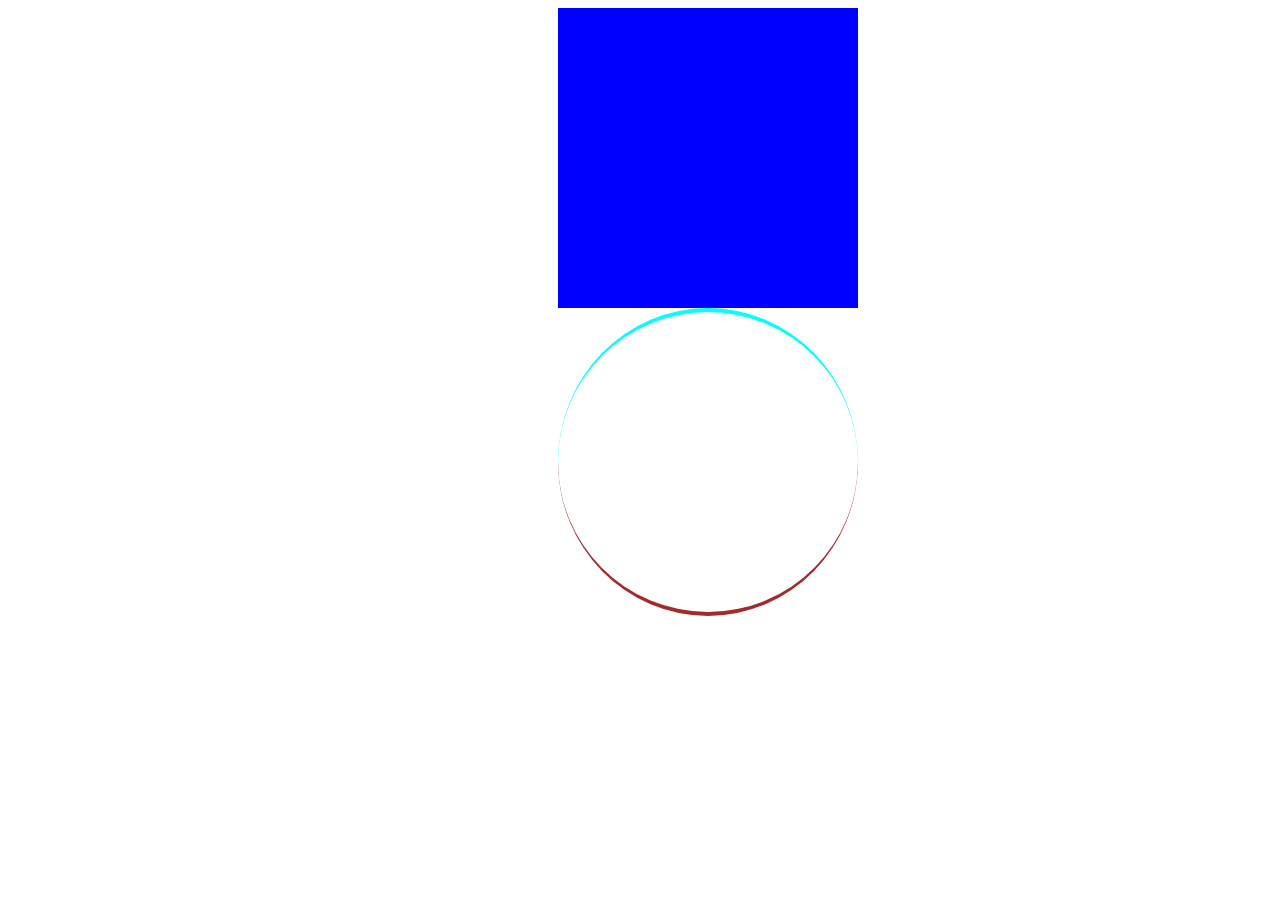
<file: day 11/index.html>
<!DOCTYPE html>
<html lang="en">
<head>
    <meta charset="UTF-8">
    <meta name="viewport" content="width=\, initial-scale=1.0">
    <title>Document</title>
    <link rel="stylesheet" href="style.css">
</head>
<body>
    <div class="abc"></div>
    <div class="xyz"></div>
</body>
</html>
</file>
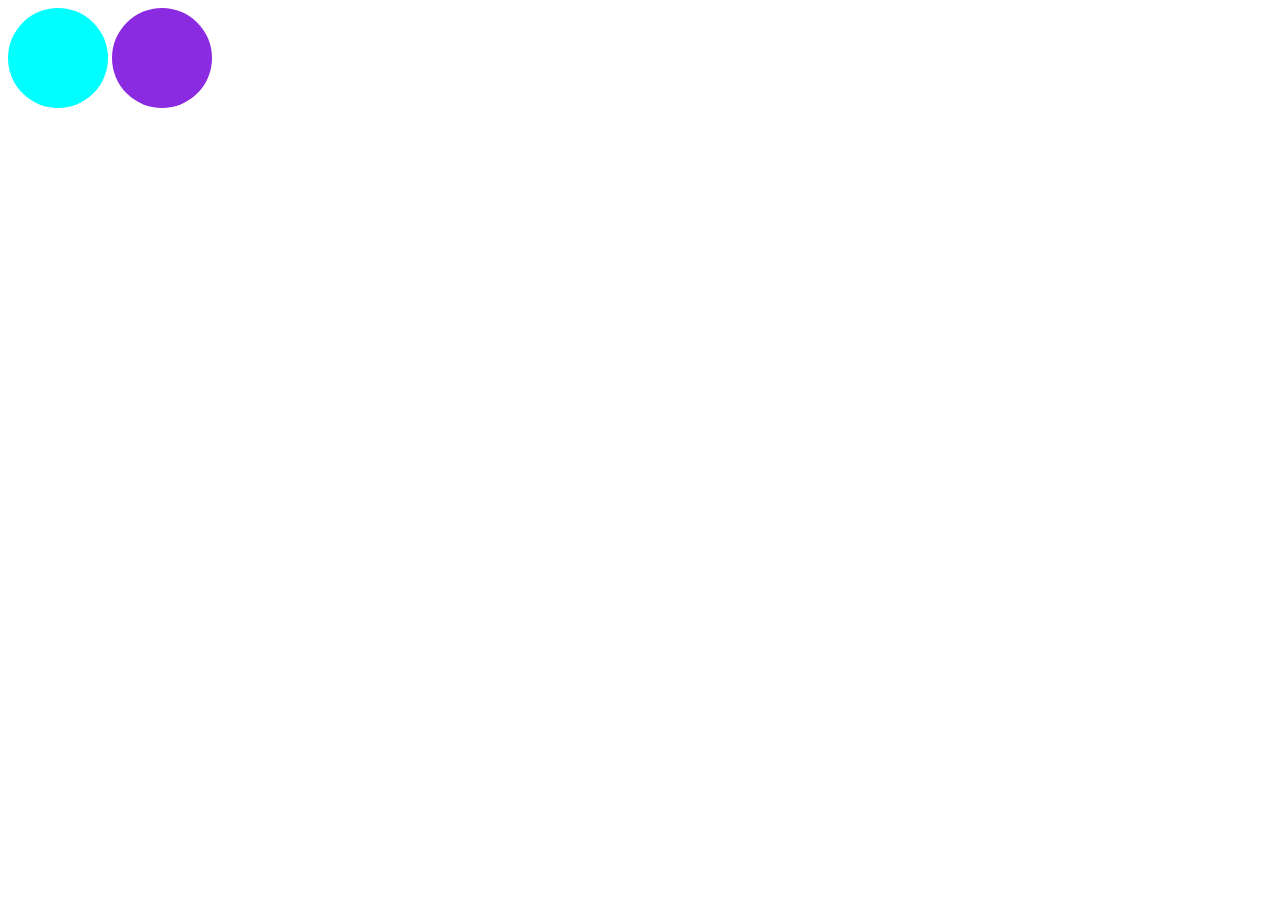
<file: day 11/file.html>
<!DOCTYPE html>
<html lang="en">
<head>
    <meta charset="UTF-8">
    <meta name="viewport" content="width=device-width, initial-scale=1.0">
    <link rel="stylesheet" href="style1.css">
    <title>Document</title>
</head>
<body>
    <div class="abc"></div>
    <div class="xyz"></div>
</body>
</html>
</file>
<file: day 11/style.css>
.abc{
   position: relative;
   left: 550px;
    height: 300px;
    width: 300px;
    background-color: blue;
    animation:color 2s ease-in-out 1s infinite alternate-reverse ;
}

@keyframes color{
    0%{
        background-color: red;
    }
    50%{
        background-color: blueviolet;
        width: 600px;
    }
    100%{
        background-color: aqua;
    }
}

.xyz{
    position: relative;
   left: 550px;
    height: 300px;
    width: 300px;
    border-radius: 50%;
    border-top:4px solid aqua ;
    border-bottom: 4px solid brown;
    animation:rotate 2s ease-in-out 1s infinite alternate-reverse ;
    z-index: -1;
}

@keyframes rotate{
    0%{
        transform: rotate(360deg);
    }

}
</file>
<file: day 11/style1.css>
.abc{
    display: inline-block;
    height: 100px;
    width: 100px;
    background-color: aqua;
    border-radius: 50%;
    animation-name: right;
    animation-duration: 5s;
    animation-iteration-count: 1;
}

@keyframes right{
    0%{
       transform: translate(0px,0px)
    }
    50%{
        transform: translate(200px,200px);
    }100%{
        transform: translate(400px,0px);
    }
    
}

.xyz{
    display: inline-block;
    height: 100px;
    width: 100px;
    background-color: blueviolet;
    border-radius: 50%;
    animation-name: left;
    animation-duration: 5s;
    animation-iteration-count: 1;
}

@keyframes left{
    0%{
       transform: translate(300px,0px)
    }
    50%{
        transform: translate(100px,200px);
    }100%{
        transform: translate(-100px);
    }
    
}
</file>
